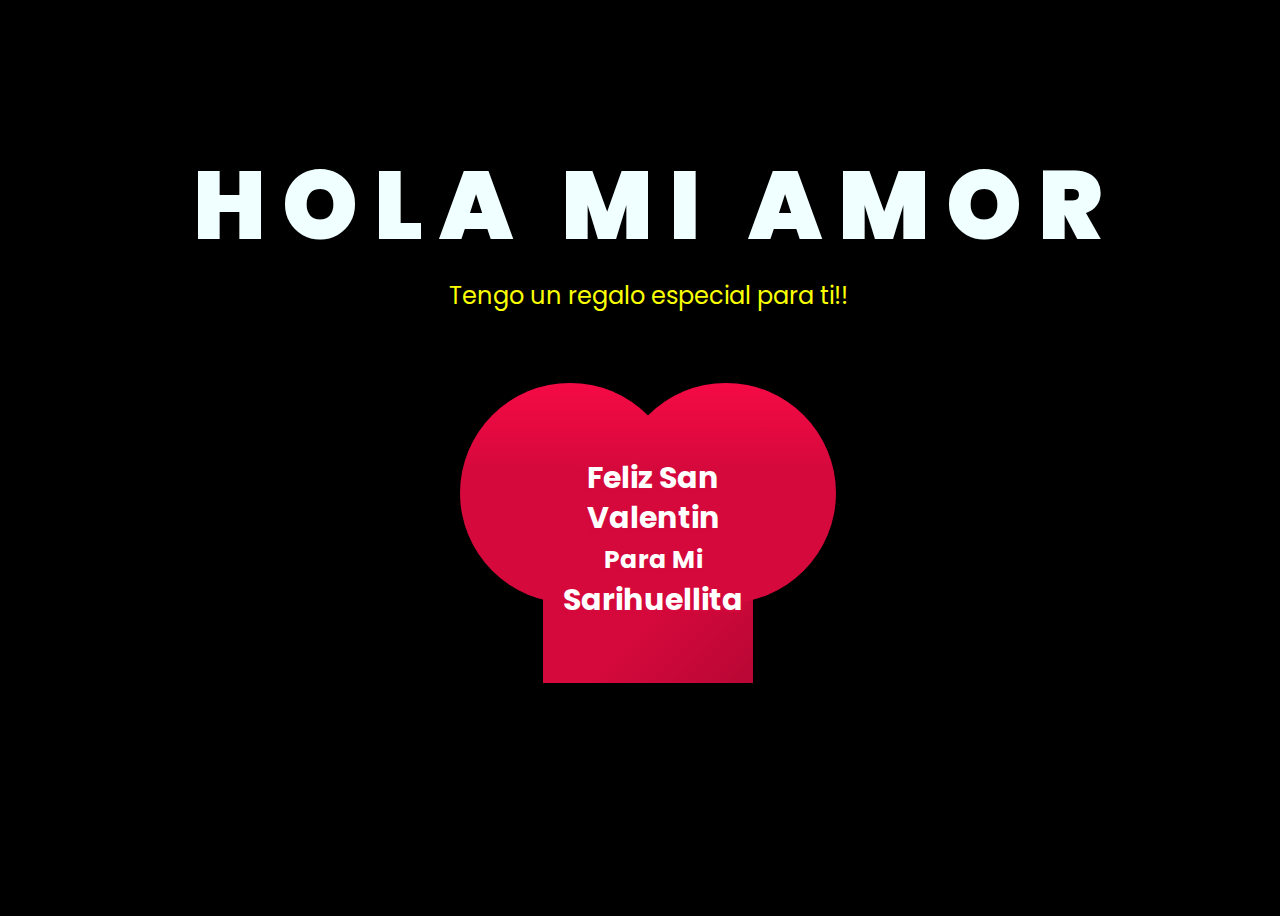
<file: index.html>
<!DOCTYPE html>
<html lang="en">
<head>
    <meta charset="UTF-8">
    <meta http-equiv="X-UA-Compatible" content="IE=edge">
    <meta name="viewport" content="width=device-width, initial-scale=1.0">
    <link rel="stylesheet" href="css/style.css">
    <link rel="icon" href="img/flowers.png" type="image/x-icon">
    <title>FLORES</title>
</head>
<body>
    <div class="greetings">

        <span>H</span>
        <span>O</span>
        <span>L</span>
        <span>A</span>
        <span>&nbsp; </span>
        <span>M</span>
        <span>I</span>
        <span>&nbsp;</span>
        <span>A</span>
        <span>M</span>
        <span>O</span>
        <span>R</span>
    </div>
    <div class="greetings">
        <span></span>
        <span></span>
        <span></span>
        <span></span>
        <span></span>
        <span></span>
    </div>
    <div class="description">
        <span>Tengo un regalo especial para ti!!</span>
    </div>

    
            <a href="FLORES.html"><div id="cor"><div class="corazon izquierda cara arriba"></div><div class="corazon centro"></div><div class="texto">Feliz San Valentin<br /><span>Para Mi</span><br />Sarihuellita</div><div class="corazon derecha cara"></div></div></a>
      

</body>
</html>
</file>
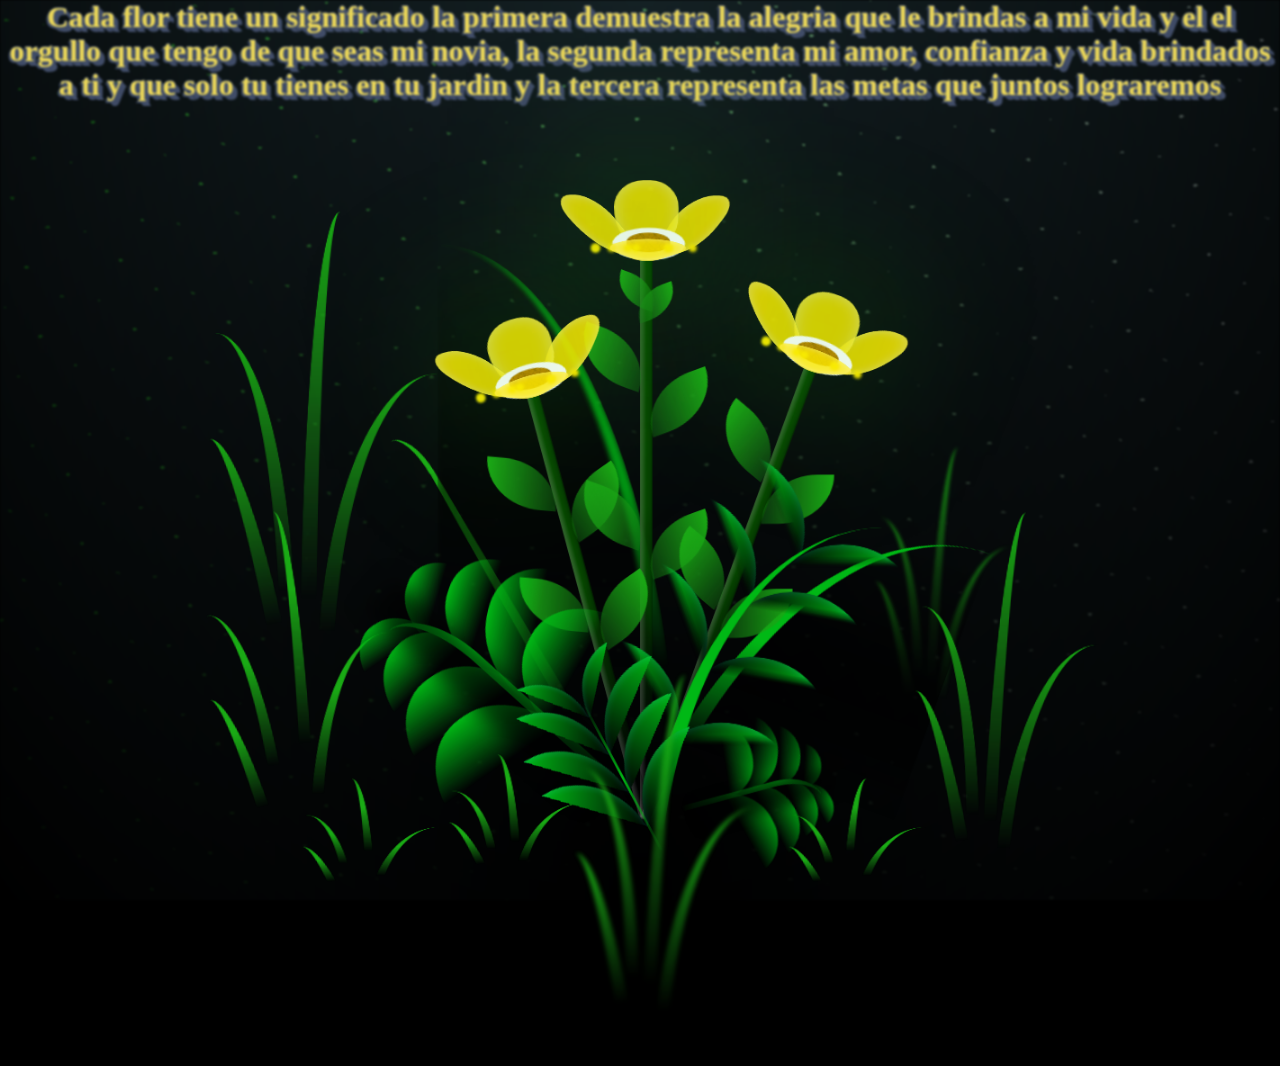
<file: FLORES.html>
<!DOCTYPE html>
<html lang="en">
<head>
    <meta charset="UTF-8">
    <meta http-equiv="X-UA-Compatible" content="IE=edge">
    <meta name="viewport" content="width=device-width, initial-scale=1.0">
    <link rel="stylesheet" href="css/main.css">
    <link rel="icon" href="img/flowers.png" type="image/x-icon">
    <title>FLORES</title>
</head>

<body class="container" id="container">
  
    <div class="night">
      <h1 class="titulo" id="title"> Cada flor tiene un significado la primera demuestra la alegria que le brindas a mi vida y el el orgullo que tengo de que seas mi novia, la segunda representa mi amor, confianza y vida brindados a ti y que solo tu tienes en tu jardin
        y la tercera representa las metas que juntos lograremos</h1>
    </div>
    <div class="flowers" id="flowers" onclick="document.getElementById('audio').play()">
      <div class="flower flower--1">
        <div class="flower__leafs flower__leafs--1">
          <div class="flower__leaf flower__leaf--1"></div>
          <div class="flower__leaf flower__leaf--2"></div>
          <div class="flower__leaf flower__leaf--3"></div>
          <div class="flower__leaf flower__leaf--4"></div>
          <div class="flower__white-circle"></div>
  
          <div class="flower__light flower__light--1"></div>
          <div class="flower__light flower__light--2"></div>
          <div class="flower__light flower__light--3"></div>
          <div class="flower__light flower__light--4"></div>
          <div class="flower__light flower__light--5"></div>
          <div class="flower__light flower__light--6"></div>
          <div class="flower__light flower__light--7"></div>
          <div class="flower__light flower__light--8"></div>
  
        </div>
        <div class="flower__line">
          <div class="flower__line__leaf flower__line__leaf--1"></div>
          <div class="flower__line__leaf flower__line__leaf--2"></div>
          <div class="flower__line__leaf flower__line__leaf--3"></div>
          <div class="flower__line__leaf flower__line__leaf--4"></div>
          <div class="flower__line__leaf flower__line__leaf--5"></div>
          <div class="flower__line__leaf flower__line__leaf--6"></div>
        </div>
      </div>
  
      <div class="flower flower--2">
        <div class="flower__leafs flower__leafs--2">
          <div class="flower__leaf flower__leaf--1"></div>
          <div class="flower__leaf flower__leaf--2"></div>
          <div class="flower__leaf flower__leaf--3"></div>
          <div class="flower__leaf flower__leaf--4"></div>
          <div class="flower__white-circle"></div>
  
          <div class="flower__light flower__light--1"></div>
          <div class="flower__light flower__light--2"></div>
          <div class="flower__light flower__light--3"></div>
          <div class="flower__light flower__light--4"></div>
          <div class="flower__light flower__light--5"></div>
          <div class="flower__light flower__light--6"></div>
          <div class="flower__light flower__light--7"></div>
          <div class="flower__light flower__light--8"></div>
  
        </div>
        <div class="flower__line">
          <div class="flower__line__leaf flower__line__leaf--1"></div>
          <div class="flower__line__leaf flower__line__leaf--2"></div>
          <div class="flower__line__leaf flower__line__leaf--3"></div>
          <div class="flower__line__leaf flower__line__leaf--4"></div>
        </div>
      </div>
  
      <div class="flower flower--3">
        <div class="flower__leafs flower__leafs--3">
          <div class="flower__leaf flower__leaf--1"></div>
          <div class="flower__leaf flower__leaf--2"></div>
          <div class="flower__leaf flower__leaf--3"></div>
          <div class="flower__leaf flower__leaf--4"></div>
          <div class="flower__white-circle"></div>
  
          <div class="flower__light flower__light--1"></div>
          <div class="flower__light flower__light--2"></div>
          <div class="flower__light flower__light--3"></div>
          <div class="flower__light flower__light--4"></div>
          <div class="flower__light flower__light--5"></div>
          <div class="flower__light flower__light--6"></div>
          <div class="flower__light flower__light--7"></div>
          <div class="flower__light flower__light--8"></div>
  
        </div>
        <div class="flower__line">
          <div class="flower__line__leaf flower__line__leaf--1"></div>
          <div class="flower__line__leaf flower__line__leaf--2"></div>
          <div class="flower__line__leaf flower__line__leaf--3"></div>
          <div class="flower__line__leaf flower__line__leaf--4"></div>
        </div>
      </div>
  
      <div class="grow-ans" style="--d:1.2s">
        <div class="flower__g-long">
          <div class="flower__g-long__top"></div>
          <div class="flower__g-long__bottom"></div>
        </div>
      </div>
  
      <div class="growing-grass">
        <div class="flower__grass flower__grass--1">
          <div class="flower__grass--top"></div>
          <div class="flower__grass--bottom"></div>
          <div class="flower__grass__leaf flower__grass__leaf--1"></div>
          <div class="flower__grass__leaf flower__grass__leaf--2"></div>
          <div class="flower__grass__leaf flower__grass__leaf--3"></div>
          <div class="flower__grass__leaf flower__grass__leaf--4"></div>
          <div class="flower__grass__leaf flower__grass__leaf--5"></div>
          <div class="flower__grass__leaf flower__grass__leaf--6"></div>
          <div class="flower__grass__leaf flower__grass__leaf--7"></div>
          <div class="flower__grass__leaf flower__grass__leaf--8"></div>
          <div class="flower__grass__overlay"></div>
        </div>
      </div>
  
      <div class="growing-grass">
        <div class="flower__grass flower__grass--2">
          <div class="flower__grass--top"></div>
          <div class="flower__grass--bottom"></div>
          <div class="flower__grass__leaf flower__grass__leaf--1"></div>
          <div class="flower__grass__leaf flower__grass__leaf--2"></div>
          <div class="flower__grass__leaf flower__grass__leaf--3"></div>
          <div class="flower__grass__leaf flower__grass__leaf--4"></div>
          <div class="flower__grass__leaf flower__grass__leaf--5"></div>
          <div class="flower__grass__leaf flower__grass__leaf--6"></div>
          <div class="flower__grass__leaf flower__grass__leaf--7"></div>
          <div class="flower__grass__leaf flower__grass__leaf--8"></div>
          <div class="flower__grass__overlay"></div>
        </div>
      </div>
  
      <div class="grow-ans" style="--d:2.4s">
        <div class="flower__g-right flower__g-right--1">
          <div class="leaf"></div>
        </div>
      </div>
  
      <div class="grow-ans" style="--d:2.8s">
        <div class="flower__g-right flower__g-right--2">
          <div class="leaf"></div>
        </div>
      </div>
  
      <div class="grow-ans" style="--d:2.8s">
        <div class="flower__g-front">
          <div class="flower__g-front__leaf-wrapper flower__g-front__leaf-wrapper--1">
            <div class="flower__g-front__leaf"></div>
          </div>
          <div class="flower__g-front__leaf-wrapper flower__g-front__leaf-wrapper--2">
            <div class="flower__g-front__leaf"></div>
          </div>
          <div class="flower__g-front__leaf-wrapper flower__g-front__leaf-wrapper--3">
            <div class="flower__g-front__leaf"></div>
          </div>
          <div class="flower__g-front__leaf-wrapper flower__g-front__leaf-wrapper--4">
            <div class="flower__g-front__leaf"></div>
          </div>
          <div class="flower__g-front__leaf-wrapper flower__g-front__leaf-wrapper--5">
            <div class="flower__g-front__leaf"></div>
          </div>
          <div class="flower__g-front__leaf-wrapper flower__g-front__leaf-wrapper--6">
            <div class="flower__g-front__leaf"></div>
          </div>
          <div class="flower__g-front__leaf-wrapper flower__g-front__leaf-wrapper--7">
            <div class="flower__g-front__leaf"></div>
          </div>
          <div class="flower__g-front__leaf-wrapper flower__g-front__leaf-wrapper--8">
            <div class="flower__g-front__leaf"></div>
          </div>
          <div class="flower__g-front__line"></div>
        </div>
      </div>
  
      <div class="grow-ans" style="--d:3.2s">
        <div class="flower__g-fr">
          <div class="leaf"></div>
          <div class="flower__g-fr__leaf flower__g-fr__leaf--1"></div>
          <div class="flower__g-fr__leaf flower__g-fr__leaf--2"></div>
          <div class="flower__g-fr__leaf flower__g-fr__leaf--3"></div>
          <div class="flower__g-fr__leaf flower__g-fr__leaf--4"></div>
          <div class="flower__g-fr__leaf flower__g-fr__leaf--5"></div>
          <div class="flower__g-fr__leaf flower__g-fr__leaf--6"></div>
          <div class="flower__g-fr__leaf flower__g-fr__leaf--7"></div>
          <div class="flower__g-fr__leaf flower__g-fr__leaf--8"></div>
        </div>
      </div>
  
      <div class="long-g long-g--0">
        <div class="grow-ans" style="--d:3s">
          <div class="leaf leaf--0"></div>
        </div>
        <div class="grow-ans" style="--d:2.2s">
          <div class="leaf leaf--1"></div>
        </div>
        <div class="grow-ans" style="--d:3.4s">
          <div class="leaf leaf--2"></div>
        </div>
        <div class="grow-ans" style="--d:3.6s">
          <div class="leaf leaf--3"></div>
        </div>
      </div>
  
      <div class="long-g long-g--1">
        <div class="grow-ans" style="--d:3.6s">
          <div class="leaf leaf--0"></div>
        </div>
        <div class="grow-ans" style="--d:3.8s">
          <div class="leaf leaf--1"></div>
        </div>
        <div class="grow-ans" style="--d:4s">
          <div class="leaf leaf--2"></div>
        </div>
        <div class="grow-ans" style="--d:4.2s">
          <div class="leaf leaf--3"></div>
        </div>
      </div>
  
      <div class="long-g long-g--2">
        <div class="grow-ans" style="--d:4s">
          <div class="leaf leaf--0"></div>
        </div>
        <div class="grow-ans" style="--d:4.2s">
          <div class="leaf leaf--1"></div>
        </div>
        <div class="grow-ans" style="--d:4.4s">
          <div class="leaf leaf--2"></div>
        </div>
        <div class="grow-ans" style="--d:4.6s">
          <div class="leaf leaf--3"></div>
        </div>
      </div>
  
      <div class="long-g long-g--3">
        <div class="grow-ans" style="--d:4s">
          <div class="leaf leaf--0"></div>
        </div>
        <div class="grow-ans" style="--d:4.2s">
          <div class="leaf leaf--1"></div>
        </div>
        <div class="grow-ans" style="--d:3s">
          <div class="leaf leaf--2"></div>
        </div>
        <div class="grow-ans" style="--d:3.6s">
          <div class="leaf leaf--3"></div>
        </div>
      </div>
  
      <div class="long-g long-g--4">
        <div class="grow-ans" style="--d:4s">
          <div class="leaf leaf--0"></div>
        </div>
        <div class="grow-ans" style="--d:4.2s">
          <div class="leaf leaf--1"></div>
        </div>
        <div class="grow-ans" style="--d:3s">
          <div class="leaf leaf--2"></div>
        </div>
        <div class="grow-ans" style="--d:3.6s">
          <div class="leaf leaf--3"></div>
        </div>
      </div>
  
      <div class="long-g long-g--5">
        <div class="grow-ans" style="--d:4s">
          <div class="leaf leaf--0"></div>
        </div>
        <div class="grow-ans" style="--d:4.2s">
          <div class="leaf leaf--1"></div>
        </div>
        <div class="grow-ans" style="--d:3s">
          <div class="leaf leaf--2"></div>
        </div>
        <div class="grow-ans" style="--d:3.6s">
          <div class="leaf leaf--3"></div>
        </div>
      </div>
  
      <div class="long-g long-g--6">
        <div class="grow-ans" style="--d:4.2s">
          <div class="leaf leaf--0"></div>
        </div>
        <div class="grow-ans" style="--d:4.4s">
          <div class="leaf leaf--1"></div>
        </div>
        <div class="grow-ans" style="--d:4.6s">
          <div class="leaf leaf--2"></div>
        </div>
        <div class="grow-ans" style="--d:4.8s">
          <div class="leaf leaf--3"></div>
        </div>
      </div>
  
      <div class="long-g long-g--7">
        <div class="grow-ans" style="--d:3s">
          <div class="leaf leaf--0"></div>
        </div>
        <div class="grow-ans" style="--d:3.2s">
          <div class="leaf leaf--1"></div>
        </div>
        <div class="grow-ans" style="--d:3.5s">
          <div class="leaf leaf--2"></div>
        </div>
        <div class="grow-ans" style="--d:3.6s">
          <div class="leaf leaf--3"></div>
        </div>
      </div>
    </div>
    <audio id="audio">
      <source src="./sound/Solamente.mp3" type="audio/mp3"/>
    </audio>
    <script src="main.js"></script>
  </body>

</html>
</file>
<file: css/style.css>
@import url("https://fonts.googleapis.com/css2?family=Poppins:ital,wght@0,500;1,900&display=swap");
* {
  font-family: "Poppins", cursive;
}
body {
  color: azure;
  width: 100%;
  height: 100vh;
  display: flex;
  flex-direction: column;
  align-items: center;
  justify-content: center;
  background-color: black;
}
.greetings {
  font-size: 6rem;
  font-weight: 900;
}
.greetings > span {
  animation: glow 2.5s ease-in-out infinite;
}
@keyframes glow {
  0%,
  100% {
    color: #fff;
    text-shadow: 0 0 12px #fbff00, 0 0 50px #fbff00, 0 0 100px #fbff00;
  }
  10%,
  90% {
    color: #696565;
    text-shadow: none;
  }
}
.greetings > span:nth-child(2) {
  animation-delay: 0.2s;
}
.greetings > span:nth-child(3) {
  animation-delay: 0.4s;
}
.greetings > span:nth-child(4) {
  animation-delay: 0.6s;
}
.greetings > span:nth-child(5) {
  animation-delay: 0.8s;
}

.description {
  font-size: 1.5rem;
  margin-bottom: 20px;
}

.button a {
  text-decoration: none;
  font-size: 1rem;
  color: #111;
}

@media screen and (max-width: 574px) {
  .greetings {
    display: block;
    font-size: 3rem;
    font-weight: 500;
    text-align: center;
  }
  .description {
    font-size: 1rem;
  }

  .button a {
    font-size: 0.5rem;
  }
}

.description {
  color: #fbff00;
}

/* Estilo para el botón */
.button button {
  background-color: yellow; /* Fondo amarillo */
  border: none; /* Sin bordes */
  padding: 10px 20px; /* Ajusta el relleno según tu preferencia */
  font-size: 18px; /* Tamaño de fuente */
  cursor: pointer;
  position: relative; /* Necesario para el resplandor */
  border-radius: 20px; /* Esquinas redondeadas */
  transition: background-color 0.3s ease-in-out; /* Transición suave para el color de fondo */
}

/* Estilo para el enlace dentro del botón */
.button button a {
  text-decoration: none; /* Elimina el subrayado del enlace */
  color: inherit; /* Hereda el color del texto del botón */
}

/* Efecto de resplandor al pasar el cursor sobre el botón */
.button button:hover {
  background-color: orange; /* Cambia el color de fondo al pasar el mouse a naranja */
  box-shadow: 0 0 10px yellow, 0 0 20px yellow, 0 0 30px yellow; /* Efecto de resplandor amarillo */
}

.texto {
  position: absolute;
  margin: 125px 165px;
  z-index: 9;
  font-size: 30px;
  text-align: center;
  color: #fff;
  line-height: 40px;
  font-weight: bold;
  text-shadow: -2px 0 #d5093c, 0 2px #d5093c, 2px 0 #d5093c, 0 -1px #d5093c,
    -2px 2px 3px #d5093c;
  -webkit-animation: justBeat 0.7s ease 0s infinite normal;
  -moz-animation: justBeat 0.7s ease 0s infinite normal;
  animation: justBeat 0.7s ease 0s infinite normal;
}

@-webkit-keyframes beat {
  0% {
    -webkit-transform: scale(1) rotate(225deg);
    -webkit-box-shadow: 0 0 40px rgba(213, 9, 60, 1);
  }
  50% {
    -webkit-transform: scale(1.1) rotate(225deg);
    -webkit-box-shadow: 0 0 70px rgba(213, 9, 60, 0.6);
  }
  100% {
    -webkit-transform: scale(1) rotate(225deg);
    -webkit-box-shadow: 0 0 40px rgba(213, 9, 60, 1);
  }
}
@-moz-keyframes beat {
  0% {
    -moz-transform: scale(1) rotate(225deg);
    -moz-box-shadow: 0 0 40px rgba(213, 9, 60, 1);
  }
  50% {
    -moz-transform: scale(1.1) rotate(225deg);
    -moz-box-shadow: 0 0 70px rgba(213, 9, 60, 0.6);
  }
  100% {
    -moz-transform: scale(1) rotate(225deg);
    -moz-box-shadow: 0 0 40px rgba(213, 9, 60, 1);
  }
}
@keyframes beat {
  0% {
    transform: scale(1) rotate(225deg);
    box-shadow: 0 0 40px #d5093c;
  }
  50% {
    transform: scale(1.1) rotate(225deg);
    box-shadow: 0 0 70px #d5093c;
  }
  100% {
    transform: scale(1) rotate(225deg);
    box-shadow: 0 0 40px #d5093c;
  }
}

@-webkit-keyframes justBeat {
  0% {
    -webkit-transform: scale(1);
    -webkit-box-shadow: 0 0 40px rgba(213, 9, 60, 1);
  }
  50% {
    -webkit-transform: scale(1.1);
    -webkit-box-shadow: 0 0 70px rgba(213, 9, 60, 0.6);
  }
  100% {
    -webkit-transform: scale(1);
    -webkit-box-shadow: 0 0 40px rgba(213, 9, 60, 1);
  }
}
@-moz-keyframes justBeat {
  0% {
    -moz-transform: scale(1);
    -moz-box-shadow: 0 0 40px rgba(213, 9, 60, 1);
  }
  50% {
    -moz-transform: scale(1.1);
    -moz-box-shadow: 0 0 70px rgba(213, 9, 60, 0.6);
  }
  100% {
    -moz-transform: scale(1);
    -moz-box-shadow: 0 0 40px rgba(213, 9, 60, 1);
  }
}
@keyframes justBeat {
  0% {
    transform: scale(1);
    box-shadow: 0 0 40px #d5093c;
  }
  50% {
    transform: scale(1.1);
    box-shadow: 0 0 70px #d5093c;
  }
  100% {
    transform: scale(1);
    box-shadow: 0 0 40px #d5093c;
  }
}
#cor {
  position: relative;
  width: 500px;
  height: 450px;
  margin: 0 auto;
}
.corazon {
  position: absolute;
  z-index: 2;
  background: -moz-linear-gradient(-180deg, #f50a45 0%, #d5093c 40%);
  background: -webkit-gradient(
    linear,
    right 50%,
    left 50%,
    color-stop(0%, #f50a45),
    color-stop(40%, #d5093c)
  );
  background: -webkit-linear-gradient(-180deg, #f50a45 0%, #d5093c 40%);
  background: linear-gradient(-180deg, #f50a45 0%, #d5093c 40%);
  -webkit-animation: beat 0.7s ease 0s infinite normal;
  -moz-animation: beat 0.7s ease 0s infinite normal;
  animation: beat 0.7s ease 0s infinite normal;
}
.corazon.centro {
  background: -moz-linear-gradient(-45deg, #b80734 0%, #d5093c 40%);
  background: -webkit-gradient(
    linear,
    left top,
    right bottom,
    color-stop(0%, #b80734),
    color-stop(40%, #d5093c)
  );
  background: -webkit-linear-gradient(-45deg, #b80734 0%, #d5093c 40%);
  background: linear-gradient(-45deg, #b80734 0%, #d5093c 40%);
}
.corazon.arriba {
  z-index: 3;
}
.cara {
  top: 50px;
  width: 220px;
  height: 220px;
  -moz-border-radius: 220px;
  -webkit-border-radius: 220px;
  border-radius: 220px;
}
.centro {
  width: 210px;
  height: 210px;
  bottom: 100px;
  left: 145px;
  font-size: 0;
  text-indent: -9999px;
}
.izquierda {
  left: 62px;
}
.derecha {
  right: 62px;
}
.texto span {
  font-size: 25px;
}
</file>
<file: css/main.css>
*,
*::after,
*::before {
  padding: 0;
  margin: 0;
  box-sizing: border-box;
}

:root {
  --dark-color: #000;
}

body {
  display: flex;
  align-items: flex-end;
  justify-content: center;
  min-height: 100vh;
  background-color: var(--dark-color);
  overflow: hidden;
  perspective: 1000px;
}


.night {
  position: fixed;
  left: 50%;
  top: 0;
  transform: translateX(-50%);
  width: 100%;
  height: 100%;
  filter: blur(0.1vmin);
  background-image: radial-gradient(ellipse at top, transparent 0%, var(--dark-color)), 
  radial-gradient(ellipse at bottom, var(--dark-color), rgba(145, 233, 255, 0.2)), 
  repeating-linear-gradient(220deg, rgb(0, 0, 0) 0px, rgb(0, 0, 0) 19px, transparent 19px, 
  transparent 22px), repeating-linear-gradient(189deg, rgb(0, 0, 0) 0px, rgb(0, 0, 0) 19px, 
  transparent 19px, transparent 22px), repeating-linear-gradient(148deg, rgb(0, 0, 0) 0px, 
  rgb(0, 0, 0) 19px, transparent 19px, transparent 22px), linear-gradient(90deg, rgb(21, 255, 0), 
  rgb(240, 240, 240));
}


.titulo {
  text-align: center;
  font-family: Comic Sans MS; 
  font-weight:bold; 
  font-size: 30px; 
  color: #EBD758; 
  text-shadow: -1px 0 #414D68, 0 1px #414D68, 1px 0 #414D68, 0 -1px #414D68, -2px 2px 0 #414D68, 2px 2px 0 #414D68, 1px 1px #414D68, 2px 2px #414D68, 3px 3px #414D68, 4px 4px #414D68, 5px 5px #414D68; 6px 6px #414D68, 7px 7px #414D68, 8px 8px #414D68, 9px 9px #414D68;
}


.flowers {
  position: relative;
  transform: scale(0.9);
}

.flower {
  position: absolute;
  bottom: 10vmin;
  transform-origin: bottom center;
  z-index: 10;
  --fl-speed: 0.8s;
}
.flower--1 {
  -webkit-animation: moving-flower-1 4s linear infinite;
          animation: moving-flower-1 4s linear infinite;
}
.flower--1 .flower__line {
  height: 70vmin;
  -webkit-animation-delay: 0.3s;
          animation-delay: 0.3s;
}
.flower--1 .flower__line__leaf--1 {
  -webkit-animation: blooming-leaf-right var(--fl-speed) 1.6s backwards;
          animation: blooming-leaf-right var(--fl-speed) 1.6s backwards;
}
.flower--1 .flower__line__leaf--2 {
  -webkit-animation: blooming-leaf-right var(--fl-speed) 1.4s backwards;
          animation: blooming-leaf-right var(--fl-speed) 1.4s backwards;
}
.flower--1 .flower__line__leaf--3 {
  -webkit-animation: blooming-leaf-left var(--fl-speed) 1.2s backwards;
          animation: blooming-leaf-left var(--fl-speed) 1.2s backwards;
}
.flower--1 .flower__line__leaf--4 {
  -webkit-animation: blooming-leaf-left var(--fl-speed) 1s backwards;
          animation: blooming-leaf-left var(--fl-speed) 1s backwards;
}
.flower--1 .flower__line__leaf--5 {
  -webkit-animation: blooming-leaf-right var(--fl-speed) 1.8s backwards;
          animation: blooming-leaf-right var(--fl-speed) 1.8s backwards;
}
.flower--1 .flower__line__leaf--6 {
  -webkit-animation: blooming-leaf-left var(--fl-speed) 2s backwards;
          animation: blooming-leaf-left var(--fl-speed) 2s backwards;
}
.flower--2 {
  left: 50%;
  transform: rotate(20deg);
  -webkit-animation: moving-flower-2 4s linear infinite;
          animation: moving-flower-2 4s linear infinite;
}
.flower--2 .flower__line {
  height: 60vmin;
  -webkit-animation-delay: 0.6s;
          animation-delay: 0.6s;
}
.flower--2 .flower__line__leaf--1 {
  -webkit-animation: blooming-leaf-right var(--fl-speed) 1.9s backwards;
          animation: blooming-leaf-right var(--fl-speed) 1.9s backwards;
}
.flower--2 .flower__line__leaf--2 {
  -webkit-animation: blooming-leaf-right var(--fl-speed) 1.7s backwards;
          animation: blooming-leaf-right var(--fl-speed) 1.7s backwards;
}
.flower--2 .flower__line__leaf--3 {
  -webkit-animation: blooming-leaf-left var(--fl-speed) 1.5s backwards;
          animation: blooming-leaf-left var(--fl-speed) 1.5s backwards;
}
.flower--2 .flower__line__leaf--4 {
  -webkit-animation: blooming-leaf-left var(--fl-speed) 1.3s backwards;
          animation: blooming-leaf-left var(--fl-speed) 1.3s backwards;
}
.flower--3 {
  left: 50%;
  transform: rotate(-15deg);
  -webkit-animation: moving-flower-3 4s linear infinite;
          animation: moving-flower-3 4s linear infinite;
}
.flower--3 .flower__line {
  -webkit-animation-delay: 0.9s;
          animation-delay: 0.9s;
}
.flower--3 .flower__line__leaf--1 {
  -webkit-animation: blooming-leaf-right var(--fl-speed) 2.5s backwards;
          animation: blooming-leaf-right var(--fl-speed) 2.5s backwards;
}
.flower--3 .flower__line__leaf--2 {
  -webkit-animation: blooming-leaf-right var(--fl-speed) 2.3s backwards;
          animation: blooming-leaf-right var(--fl-speed) 2.3s backwards;
}
.flower--3 .flower__line__leaf--3 {
  -webkit-animation: blooming-leaf-left var(--fl-speed) 2.1s backwards;
          animation: blooming-leaf-left var(--fl-speed) 2.1s backwards;
}
.flower--3 .flower__line__leaf--4 {
  -webkit-animation: blooming-leaf-left var(--fl-speed) 1.9s backwards;
          animation: blooming-leaf-left var(--fl-speed) 1.9s backwards;
}
.flower__leafs {
  position: relative;
  -webkit-animation: blooming-flower 2s backwards;
          animation: blooming-flower 2s backwards;
}
.flower__leafs--1 {
  -webkit-animation-delay: 1.1s;
          animation-delay: 1.1s;
}
.flower__leafs--2 {
  -webkit-animation-delay: 1.4s;
          animation-delay: 1.4s;
}
.flower__leafs--3 {
  -webkit-animation-delay: 1.7s;
          animation-delay: 1.7s;
}
.flower__leafs::after {
  content: "";
  position: absolute;
  left: 0;
  top: 0;
  transform: translate(-50%, -100%);
  width: 8vmin;
  height: 8vmin;
  background-color: #1aaa15;
  filter: blur(10vmin);
}
.flower__leaf {
  position: absolute;
  bottom: 0;
  left: 50%;
  width: 8vmin;
  height: 11vmin;
  border-radius: 51% 49% 47% 53%/44% 45% 55% 69%;
  background-color: #1aaa15;
  background-image: linear-gradient(to top, #fce700, #fce700);
  transform-origin: bottom center;
  opacity: 0.9;
  box-shadow: inset 0 0 2vmin rgba(255, 255, 255, 0.5);
}
.flower__leaf--1 {
  transform: translate(-10%, 1%) rotateY(40deg) rotateX(-50deg);
}
.flower__leaf--2 {
  transform: translate(-50%, -4%) rotateX(40deg);
}
.flower__leaf--3 {
  transform: translate(-90%, 0%) rotateY(45deg) rotateX(50deg);
}
.flower__leaf--4 {
  width: 8vmin;
  height: 8vmin;
  transform-origin: bottom left;
  border-radius: 4vmin 10vmin 4vmin 4vmin;
  transform: translate(0%, 18%) rotateX(70deg) rotate(-43deg);
  background-image: linear-gradient(to top, #fce700, #fce700);
  z-index: 1;
  opacity: 0.8;
}
.flower__white-circle {
  position: absolute;
  left: -3.5vmin;
  top: -3vmin;
  width: 9vmin;
  height: 4vmin;
  border-radius: 50%;
  background-color: #ffffff;
}
.flower__white-circle::after {
  content: "";
  position: absolute;
  left: 50%;
  top: 45%;
  transform: translate(-50%, -50%);
  width: 60%;
  height: 60%;
  border-radius: inherit;
  background-image: repeating-linear-gradient(135deg, rgba(0, 0, 0, 0.03) 0px, 
  rgba(0, 0, 0, 0.03) 1px, transparent 1px, transparent 12px), repeating-linear-gradient(45deg, 
  rgba(0, 0, 0, 0.03) 0px, rgba(0, 0, 0, 0.03) 1px, transparent 1px, transparent 12px), 
  repeating-linear-gradient(67.5deg, rgba(0, 0, 0, 0.03) 0px, rgba(0, 0, 0, 0.03) 1px, 
  transparent 1px, transparent 12px), repeating-linear-gradient(135deg, rgba(0, 0, 0, 0.03) 0px, 
  rgba(0, 0, 0, 0.03) 1px, transparent 1px, transparent 12px), repeating-linear-gradient(45deg, 
  rgba(0, 0, 0, 0.03) 0px, rgba(0, 0, 0, 0.03) 1px, transparent 1px, transparent 12px), 
  repeating-linear-gradient(112.5deg, rgba(0, 0, 0, 0.03) 0px, rgba(0, 0, 0, 0.03) 1px, 
  transparent 1px, transparent 12px), repeating-linear-gradient(112.5deg, rgba(0, 0, 0, 0.03) 0px, 
  rgba(0, 0, 0, 0.03) 1px, transparent 1px, transparent 12px), repeating-linear-gradient(45deg, 
  rgba(0, 0, 0, 0.03) 0px, rgba(0, 0, 0, 0.03) 1px, transparent 1px, transparent 12px), 
  repeating-linear-gradient(22.5deg, rgba(0, 0, 0, 0.03) 0px, rgba(0, 0, 0, 0.03) 1px, 
  transparent 1px, transparent 12px), repeating-linear-gradient(45deg, rgba(0, 0, 0, 0.03) 0px, 
  rgba(0, 0, 0, 0.03) 1px, transparent 1px, transparent 12px), repeating-linear-gradient(22.5deg, 
  rgba(0, 0, 0, 0.03) 0px, rgba(0, 0, 0, 0.03) 1px, transparent 1px, transparent 12px), 
  repeating-linear-gradient(135deg, rgba(0, 0, 0, 0.03) 0px, rgba(0, 0, 0, 0.03) 1px, 
  transparent 1px, transparent 12px), repeating-linear-gradient(157.5deg, rgba(0, 0, 0, 0.03) 0px, 
  rgba(0, 0, 0, 0.03) 1px, transparent 1px, transparent 12px), repeating-linear-gradient(67.5deg, 
  rgba(0, 0, 0, 0.03) 0px, rgba(0, 0, 0, 0.03) 1px, transparent 1px, transparent 12px), 
  repeating-linear-gradient(67.5deg, rgba(0, 0, 0, 0.03) 0px, rgba(0, 0, 0, 0.03) 1px, 
  transparent 1px, transparent 12px), linear-gradient(90deg, rgb(190, 133, 0), rgb(190, 133, 0));
}
.flower__line {
  height: 55vmin;
  width: 1.5vmin;
  background-image: linear-gradient(to left, rgba(0, 0, 0, 0.2), transparent, 
  rgba(255, 255, 255, 0.2)), linear-gradient(to top, transparent 10%, #064600, #064600);
  box-shadow: inset 0 0 2px rgba(0, 0, 0, 0.5);
  -webkit-animation: grow-flower-tree 4s backwards;
          animation: grow-flower-tree 4s backwards;
}
.flower__line__leaf {
  --w: 7vmin;
  --h: calc(var(--w) + 2vmin);
  position: absolute;
  top: 20%;
  left: 90%;
  width: var(--w);
  height: var(--h);
  border-top-right-radius: var(--h);
  border-bottom-left-radius: var(--h);
  background-image: linear-gradient(to top, rgba(20, 122, 20, 0.4), #1aaa15);
}
.flower__line__leaf--1 {
  transform: rotate(70deg) rotateY(30deg);
}
.flower__line__leaf--2 {
  top: 45%;
  transform: rotate(70deg) rotateY(30deg);
}
.flower__line__leaf--3, .flower__line__leaf--4, .flower__line__leaf--6 {
  border-top-right-radius: 0;
  border-bottom-left-radius: 0;
  border-top-left-radius: var(--h);
  border-bottom-right-radius: var(--h);
  left: -460%;
  top: 12%;
  transform: rotate(-70deg) rotateY(30deg);
}
.flower__line__leaf--4 {
  top: 40%;
}
.flower__line__leaf--5 {
  top: 0;
  transform-origin: left;
  transform: rotate(70deg) rotateY(30deg) scale(0.6);
}
.flower__line__leaf--6 {
  top: -2%;
  left: -450%;
  transform-origin: right;
  transform: rotate(-70deg) rotateY(30deg) scale(0.6);
}
.flower__light {
  position: absolute;
  bottom: 0vmin;
  width: 1vmin;
  height: 1vmin;
  background-color: rgb(255, 251, 0);
  border-radius: 50%;
  filter: blur(0.2vmin);
  -webkit-animation: light-ans 4s linear infinite backwards;
          animation: light-ans 4s linear infinite backwards;
}
.flower__light:nth-child(odd) {
  background-color: #fce700;
}
.flower__light--1 {
  left: -2vmin;
  -webkit-animation-delay: 1s;
          animation-delay: 1s;
}
.flower__light--2 {
  left: 3vmin;
  -webkit-animation-delay: 0.5s;
          animation-delay: 0.5s;
}
.flower__light--3 {
  left: -6vmin;
  -webkit-animation-delay: 0.3s;
          animation-delay: 0.3s;
}
.flower__light--4 {
  left: 6vmin;
  -webkit-animation-delay: 0.9s;
          animation-delay: 0.9s;
}
.flower__light--5 {
  left: -1vmin;
  -webkit-animation-delay: 1.5s;
          animation-delay: 1.5s;
}
.flower__light--6 {
  left: -4vmin;
  -webkit-animation-delay: 3s;
          animation-delay: 3s;
}
.flower__light--7 {
  left: 3vmin;
  -webkit-animation-delay: 2s;
          animation-delay: 2s;
}
.flower__light--8 {
  left: -6vmin;
  -webkit-animation-delay: 3.5s;
          animation-delay: 3.5s;
}
.flower__grass {
  --c: #00b815;
  --line-w: 1.5vmin;
  position: absolute;
  bottom: 12vmin;
  left: -7vmin;
  display: flex;
  flex-direction: column;
  align-items: flex-end;
  z-index: 20;
  transform-origin: bottom center;
  transform: rotate(-48deg) rotateY(40deg);
}
.flower__grass--1 {
  -webkit-animation: moving-grass 2s linear infinite;
          animation: moving-grass 2s linear infinite;
}
.flower__grass--2 {
  left: 2vmin;
  bottom: 10vmin;
  transform: scale(0.5) rotate(75deg) rotateX(10deg) rotateY(-200deg);
  opacity: 0.8;
  z-index: 0;
  -webkit-animation: moving-grass--2 1.5s linear infinite;
          animation: moving-grass--2 1.5s linear infinite;
}
.flower__grass--top {
  width: 7vmin;
  height: 10vmin;
  border-top-right-radius: 100%;
  border-right: var(--line-w) solid var(--c);
  transform-origin: bottom center;
  transform: rotate(-2deg);
}
.flower__grass--bottom {
  margin-top: -2px;
  width: var(--line-w);
  height: 25vmin;
  background-image: linear-gradient(to top, transparent, var(--c));
}
.flower__grass__leaf {
  --size: 10vmin;
  position: absolute;
  width: calc(var(--size) * 2.1);
  height: var(--size);
  border-top-left-radius: var(--size);
  border-top-right-radius: var(--size);
  background-image: linear-gradient(to top, transparent, transparent 30%, var(--c));
  z-index: 100;
}
.flower__grass__leaf--1 {
  top: -6%;
  left: 30%;
  --size: 6vmin;
  transform: rotate(-20deg);
  -webkit-animation: growing-grass-ans--1 2s 2.6s backwards;
          animation: growing-grass-ans--1 2s 2.6s backwards;
}
@-webkit-keyframes growing-grass-ans--1 {
  0% {
    transform-origin: bottom left;
    transform: rotate(-20deg) scale(0);
  }
}
@keyframes growing-grass-ans--1 {
  0% {
    transform-origin: bottom left;
    transform: rotate(-20deg) scale(0);
  }
}
.flower__grass__leaf--2 {
  top: -5%;
  left: -110%;
  --size: 6vmin;
  transform: rotate(10deg);
  -webkit-animation: growing-grass-ans--2 2s 2.4s linear backwards;
          animation: growing-grass-ans--2 2s 2.4s linear backwards;
}
@-webkit-keyframes growing-grass-ans--2 {
  0% {
    transform-origin: bottom right;
    transform: rotate(10deg) scale(0);
  }
}
@keyframes growing-grass-ans--2 {
  0% {
    transform-origin: bottom right;
    transform: rotate(10deg) scale(0);
  }
}
.flower__grass__leaf--3 {
  top: 5%;
  left: 60%;
  --size: 8vmin;
  transform: rotate(-18deg) rotateX(-20deg);
  -webkit-animation: growing-grass-ans--3 2s 2.2s linear backwards;
          animation: growing-grass-ans--3 2s 2.2s linear backwards;
}
@-webkit-keyframes growing-grass-ans--3 {
  0% {
    transform-origin: bottom left;
    transform: rotate(-18deg) rotateX(-20deg) scale(0);
  }
}
@keyframes growing-grass-ans--3 {
  0% {
    transform-origin: bottom left;
    transform: rotate(-18deg) rotateX(-20deg) scale(0);
  }
}
.flower__grass__leaf--4 {
  top: 6%;
  left: -135%;
  --size: 8vmin;
  transform: rotate(2deg);
  -webkit-animation: growing-grass-ans--4 2s 2s linear backwards;
          animation: growing-grass-ans--4 2s 2s linear backwards;
}
@-webkit-keyframes growing-grass-ans--4 {
  0% {
    transform-origin: bottom right;
    transform: rotate(2deg) scale(0);
  }
}
@keyframes growing-grass-ans--4 {
  0% {
    transform-origin: bottom right;
    transform: rotate(2deg) scale(0);
  }
}
.flower__grass__leaf--5 {
  top: 20%;
  left: 60%;
  --size: 10vmin;
  transform: rotate(-24deg) rotateX(-20deg);
  -webkit-animation: growing-grass-ans--5 2s 1.8s linear backwards;
          animation: growing-grass-ans--5 2s 1.8s linear backwards;
}
@-webkit-keyframes growing-grass-ans--5 {
  0% {
    transform-origin: bottom left;
    transform: rotate(-24deg) rotateX(-20deg) scale(0);
  }
}
@keyframes growing-grass-ans--5 {
  0% {
    transform-origin: bottom left;
    transform: rotate(-24deg) rotateX(-20deg) scale(0);
  }
}
.flower__grass__leaf--6 {
  top: 22%;
  left: -180%;
  --size: 10vmin;
  transform: rotate(10deg);
  -webkit-animation: growing-grass-ans--6 2s 1.6s linear backwards;
          animation: growing-grass-ans--6 2s 1.6s linear backwards;
}
@-webkit-keyframes growing-grass-ans--6 {
  0% {
    transform-origin: bottom right;
    transform: rotate(10deg) scale(0);
  }
}
@keyframes growing-grass-ans--6 {
  0% {
    transform-origin: bottom right;
    transform: rotate(10deg) scale(0);
  }
}
.flower__grass__leaf--7 {
  top: 39%;
  left: 70%;
  --size: 10vmin;
  transform: rotate(-10deg);
  -webkit-animation: growing-grass-ans--7 2s 1.4s linear backwards;
          animation: growing-grass-ans--7 2s 1.4s linear backwards;
}
@-webkit-keyframes growing-grass-ans--7 {
  0% {
    transform-origin: bottom left;
    transform: rotate(-10deg) scale(0);
  }
}
@keyframes growing-grass-ans--7 {
  0% {
    transform-origin: bottom left;
    transform: rotate(-10deg) scale(0);
  }
}
.flower__grass__leaf--8 {
  top: 40%;
  left: -215%;
  --size: 11vmin;
  transform: rotate(10deg);
  -webkit-animation: growing-grass-ans--8 2s 1.2s linear backwards;
          animation: growing-grass-ans--8 2s 1.2s linear backwards;
}
@-webkit-keyframes growing-grass-ans--8 {
  0% {
    transform-origin: bottom right;
    transform: rotate(10deg) scale(0);
  }
}
@keyframes growing-grass-ans--8 {
  0% {
    transform-origin: bottom right;
    transform: rotate(10deg) scale(0);
  }
}
.flower__grass__overlay {
  position: absolute;
  top: -10%;
  right: 0%;
  width: 100%;
  height: 100%;
  background-color: rgba(0, 0, 0, 0.6);
  filter: blur(1.5vmin);
  z-index: 100;
}
.flower__g-long {
  --w: 2vmin;
  --h: 6vmin;
  --c: #1aaa15;
  position: absolute;
  bottom: 10vmin;
  left: -3vmin;
  transform-origin: bottom center;
  transform: rotate(-30deg) rotateY(-20deg);
  display: flex;
  flex-direction: column;
  align-items: flex-end;
  -webkit-animation: flower-g-long-ans 3s linear infinite;
          animation: flower-g-long-ans 3s linear infinite;
}
@-webkit-keyframes flower-g-long-ans {
  0%, 100% {
    transform: rotate(-30deg) rotateY(-20deg);
  }
  50% {
    transform: rotate(-32deg) rotateY(-20deg);
  }
}
@keyframes flower-g-long-ans {
  0%, 100% {
    transform: rotate(-30deg) rotateY(-20deg);
  }
  50% {
    transform: rotate(-32deg) rotateY(-20deg);
  }
}
.flower__g-long__top {
  top: calc(var(--h) * -1);
  width: calc(var(--w) + 1vmin);
  height: var(--h);
  border-top-right-radius: 100%;
  border-right: 0.7vmin solid var(--c);
  transform: translate(-0.7vmin, 1vmin);
}
.flower__g-long__bottom {
  width: var(--w);
  height: 50vmin;
  transform-origin: bottom center;
  background-image: linear-gradient(to top, transparent 30%, var(--c));
  box-shadow: inset 0 0 2px rgba(0, 0, 0, 0.5);
  -webkit-clip-path: polygon(35% 0, 65% 1%, 100% 100%, 0% 100%);
          clip-path: polygon(35% 0, 65% 1%, 100% 100%, 0% 100%);
}
.flower__g-right {
  position: absolute;
  bottom: 6vmin;
  left: -2vmin;
  transform-origin: bottom left;
  transform: rotate(20deg);
}
.flower__g-right .leaf {
  width: 30vmin;
  height: 50vmin;
  border-top-left-radius: 100%;
  border-left: 2vmin solid #00b815;
  background-image: linear-gradient(to bottom, transparent, var(--dark-color) 60%);
  -webkit-mask-image: linear-gradient(to top, transparent 30%, #00b815 60%);
}
.flower__g-right--1 {
  -webkit-animation: flower-g-right-ans 2.5s linear infinite;
          animation: flower-g-right-ans 2.5s linear infinite;
}
.flower__g-right--2 {
  left: 5vmin;
  transform: rotateY(-180deg);
  -webkit-animation: flower-g-right-ans--2 3s linear infinite;
          animation: flower-g-right-ans--2 3s linear infinite;
}
.flower__g-right--2 .leaf {
  height: 75vmin;
  filter: blur(0.3vmin);
  opacity: 0.8;
}
@-webkit-keyframes flower-g-right-ans {
  0%, 100% {
    transform: rotate(20deg);
  }
  50% {
    transform: rotate(24deg) rotateX(-20deg);
  }
}
@keyframes flower-g-right-ans {
  0%, 100% {
    transform: rotate(20deg);
  }
  50% {
    transform: rotate(24deg) rotateX(-20deg);
  }
}
@-webkit-keyframes flower-g-right-ans--2 {
  0%, 100% {
    transform: rotateY(-180deg) rotate(0deg) rotateX(-20deg);
  }
  50% {
    transform: rotateY(-180deg) rotate(6deg) rotateX(-20deg);
  }
}
@keyframes flower-g-right-ans--2 {
  0%, 100% {
    transform: rotateY(-180deg) rotate(0deg) rotateX(-20deg);
  }
  50% {
    transform: rotateY(-180deg) rotate(6deg) rotateX(-20deg);
  }
}
.flower__g-front {
  position: absolute;
  bottom: 6vmin;
  left: 2.5vmin;
  z-index: 100;
  transform-origin: bottom center;
  transform: rotate(-28deg) rotateY(30deg) scale(1.04);
  -webkit-animation: flower__g-front-ans 2s linear infinite;
          animation: flower__g-front-ans 2s linear infinite;
}
@-webkit-keyframes flower__g-front-ans {
  0%, 100% {
    transform: rotate(-28deg) rotateY(30deg) scale(1.04);
  }
  50% {
    transform: rotate(-35deg) rotateY(40deg) scale(1.04);
  }
}
@keyframes flower__g-front-ans {
  0%, 100% {
    transform: rotate(-28deg) rotateY(30deg) scale(1.04);
  }
  50% {
    transform: rotate(-35deg) rotateY(40deg) scale(1.04);
  }
}
.flower__g-front__line {
  width: 0.3vmin;
  height: 20vmin;
  background-image: linear-gradient(to top, transparent, #00b815, transparent 100%);
  position: relative;
}
.flower__g-front__leaf-wrapper {
  position: absolute;
  top: 0;
  left: 0;
  transform-origin: bottom left;
  transform: rotate(10deg);
}
.flower__g-front__leaf-wrapper:nth-child(even) {
  left: 0vmin;
  transform: rotateY(-180deg) rotate(5deg);
  -webkit-animation: flower__g-front__leaf-left-ans 1s ease-in backwards;
          animation: flower__g-front__leaf-left-ans 1s ease-in backwards;
}
.flower__g-front__leaf-wrapper:nth-child(odd) {
  -webkit-animation: flower__g-front__leaf-ans 1s ease-in backwards;
          animation: flower__g-front__leaf-ans 1s ease-in backwards;
}
.flower__g-front__leaf-wrapper--1 {
  top: -8vmin;
  transform: scale(0.7);
  -webkit-animation: flower__g-front__leaf-ans 1s 5.5s ease-in backwards !important;
          animation: flower__g-front__leaf-ans 1s 5.5s ease-in backwards !important;
}
.flower__g-front__leaf-wrapper--2 {
  top: -8vmin;
  transform: rotateY(-180deg) scale(0.7) !important;
  -webkit-animation: flower__g-front__leaf-left-ans-2 1s 4.6s ease-in backwards !important;
          animation: flower__g-front__leaf-left-ans-2 1s 4.6s ease-in backwards !important;
}
.flower__g-front__leaf-wrapper--3 {
  top: -3vmin;
  -webkit-animation: flower__g-front__leaf-ans 1s 4.6s ease-in backwards;
          animation: flower__g-front__leaf-ans 1s 4.6s ease-in backwards;
}
.flower__g-front__leaf-wrapper--4 {
  top: -3vmin;
  transform: rotateY(-180deg) scale(0.9) !important;
  -webkit-animation: flower__g-front__leaf-left-ans-2 1s 4.6s ease-in backwards !important;
          animation: flower__g-front__leaf-left-ans-2 1s 4.6s ease-in backwards !important;
}
@-webkit-keyframes flower__g-front__leaf-left-ans-2 {
  0% {
    transform: rotateY(-180deg) scale(0);
  }
}
@keyframes flower__g-front__leaf-left-ans-2 {
  0% {
    transform: rotateY(-180deg) scale(0);
  }
}
.flower__g-front__leaf-wrapper--5, .flower__g-front__leaf-wrapper--6 {
  top: 2vmin;
}
.flower__g-front__leaf-wrapper--7, .flower__g-front__leaf-wrapper--8 {
  top: 6.5vmin;
}
.flower__g-front__leaf-wrapper--2 {
  -webkit-animation-delay: 5.2s !important;
          animation-delay: 5.2s !important;
}
.flower__g-front__leaf-wrapper--3 {
  -webkit-animation-delay: 4.9s !important;
          animation-delay: 4.9s !important;
}
.flower__g-front__leaf-wrapper--5 {
  -webkit-animation-delay: 4.3s !important;
          animation-delay: 4.3s !important;
}
.flower__g-front__leaf-wrapper--6 {
  -webkit-animation-delay: 4.1s !important;
          animation-delay: 4.1s !important;
}
.flower__g-front__leaf-wrapper--7 {
  -webkit-animation-delay: 3.8s !important;
          animation-delay: 3.8s !important;
}
.flower__g-front__leaf-wrapper--8 {
  -webkit-animation-delay: 3.5s !important;
          animation-delay: 3.5s !important;
}
@-webkit-keyframes flower__g-front__leaf-ans {
  0% {
    transform: rotate(10deg) scale(0);
  }
}
@keyframes flower__g-front__leaf-ans {
  0% {
    transform: rotate(10deg) scale(0);
  }
}
@-webkit-keyframes flower__g-front__leaf-left-ans {
  0% {
    transform: rotateY(-180deg) rotate(5deg) scale(0);
  }
}
@keyframes flower__g-front__leaf-left-ans {
  0% {
    transform: rotateY(-180deg) rotate(5deg) scale(0);
  }
}
.flower__g-front__leaf {
  width: 10vmin;
  height: 10vmin;
  border-radius: 100% 0% 0% 100%/100% 100% 0% 0%;
  box-shadow: inset 0 2px 1vmin hsla(184deg, 97%, 58%, 0.2);
  background-image: linear-gradient(to bottom left, transparent, var(--dark-color)), 
  linear-gradient(to bottom right, #00b815 50%, transparent 50%, transparent);
  -webkit-mask-image: linear-gradient(to bottom right, #00b815 50%, transparent 50%, transparent);
  mask-image: linear-gradient(to bottom right, #00b815 50%, transparent 50%, transparent);
}
.flower__g-fr {
  position: absolute;
  bottom: -4vmin;
  left: vmin;
  transform-origin: bottom left;
  z-index: 10;
  -webkit-animation: flower__g-fr-ans 2s linear infinite;
          animation: flower__g-fr-ans 2s linear infinite;
}
@-webkit-keyframes flower__g-fr-ans {
  0%, 100% {
    transform: rotate(2deg);
  }
  50% {
    transform: rotate(4deg);
  }
}
@keyframes flower__g-fr-ans {
  0%, 100% {
    transform: rotate(2deg);
  }
  50% {
    transform: rotate(4deg);
  }
}
.flower__g-fr .leaf {
  width: 30vmin;
  height: 50vmin;
  border-top-left-radius: 100%;
  border-left: 2vmin solid #00b815;
  -webkit-mask-image: linear-gradient(to top, transparent 25%, #00b815 50%);
  position: relative;
  z-index: 1;
}
.flower__g-fr__leaf {
  position: absolute;
  top: 0;
  left: 0;
  width: 10vmin;
  height: 10vmin;
  border-radius: 100% 0% 0% 100%/100% 100% 0% 0%;
  box-shadow: inset 0 2px 1vmin hsla(184deg, 97%, 58%, 0.2);
  background-image: linear-gradient(to bottom left, transparent, var(--dark-color) 98%), 
  linear-gradient(to bottom right, #00b815 45%, transparent 50%, transparent);
  -webkit-mask-image: linear-gradient(135deg, #00b815 40%, transparent 50%, transparent);
}
.flower__g-fr__leaf--1 {
  left: 20vmin;
  transform: rotate(45deg);
  -webkit-animation: flower__g-fr-leaft-ans-1 0.5s 5.2s linear backwards;
          animation: flower__g-fr-leaft-ans-1 0.5s 5.2s linear backwards;
}
@-webkit-keyframes flower__g-fr-leaft-ans-1 {
  0% {
    transform-origin: left;
    transform: rotate(45deg) scale(0);
  }
}
@keyframes flower__g-fr-leaft-ans-1 {
  0% {
    transform-origin: left;
    transform: rotate(45deg) scale(0);
  }
}
.flower__g-fr__leaf--2 {
  left: 12vmin;
  top: -7vmin;
  transform: rotate(25deg) rotateY(-180deg);
  -webkit-animation: flower__g-fr-leaft-ans-6 0.5s 5s linear backwards;
          animation: flower__g-fr-leaft-ans-6 0.5s 5s linear backwards;
}
.flower__g-fr__leaf--3 {
  left: 15vmin;
  top: 6vmin;
  transform: rotate(55deg);
  -webkit-animation: flower__g-fr-leaft-ans-5 0.5s 4.8s linear backwards;
          animation: flower__g-fr-leaft-ans-5 0.5s 4.8s linear backwards;
}
.flower__g-fr__leaf--4 {
  left: 6vmin;
  top: -2vmin;
  transform: rotate(25deg) rotateY(-180deg);
  -webkit-animation: flower__g-fr-leaft-ans-6 0.5s 4.6s linear backwards;
          animation: flower__g-fr-leaft-ans-6 0.5s 4.6s linear backwards;
}
.flower__g-fr__leaf--5 {
  left: 10vmin;
  top: 14vmin;
  transform: rotate(55deg);
  -webkit-animation: flower__g-fr-leaft-ans-5 0.5s 4.4s linear backwards;
          animation: flower__g-fr-leaft-ans-5 0.5s 4.4s linear backwards;
}
@-webkit-keyframes flower__g-fr-leaft-ans-5 {
  0% {
    transform-origin: left;
    transform: rotate(55deg) scale(0);
  }
}
@keyframes flower__g-fr-leaft-ans-5 {
  0% {
    transform-origin: left;
    transform: rotate(55deg) scale(0);
  }
}
.flower__g-fr__leaf--6 {
  left: 0vmin;
  top: 6vmin;
  transform: rotate(25deg) rotateY(-180deg);
  -webkit-animation: flower__g-fr-leaft-ans-6 0.5s 4.2s linear backwards;
          animation: flower__g-fr-leaft-ans-6 0.5s 4.2s linear backwards;
}
@-webkit-keyframes flower__g-fr-leaft-ans-6 {
  0% {
    transform-origin: right;
    transform: rotate(25deg) rotateY(-180deg) scale(0);
  }
}
@keyframes flower__g-fr-leaft-ans-6 {
  0% {
    transform-origin: right;
    transform: rotate(25deg) rotateY(-180deg) scale(0);
  }
}
.flower__g-fr__leaf--7 {
  left: 5vmin;
  top: 22vmin;
  transform: rotate(45deg);
  -webkit-animation: flower__g-fr-leaft-ans-7 0.5s 4s linear backwards;
          animation: flower__g-fr-leaft-ans-7 0.5s 4s linear backwards;
}
@-webkit-keyframes flower__g-fr-leaft-ans-7 {
  0% {
    transform-origin: left;
    transform: rotate(45deg) scale(0);
  }
}
@keyframes flower__g-fr-leaft-ans-7 {
  0% {
    transform-origin: left;
    transform: rotate(45deg) scale(0);
  }
}
.flower__g-fr__leaf--8 {
  left: -4vmin;
  top: 15vmin;
  transform: rotate(15deg) rotateY(-180deg);
  -webkit-animation: flower__g-fr-leaft-ans-8 0.5s 3.8s linear backwards;
          animation: flower__g-fr-leaft-ans-8 0.5s 3.8s linear backwards;
}
@-webkit-keyframes flower__g-fr-leaft-ans-8 {
  0% {
    transform-origin: right;
    transform: rotate(15deg) rotateY(-180deg) scale(0);
  }
}
@keyframes flower__g-fr-leaft-ans-8 {
  0% {
    transform-origin: right;
    transform: rotate(15deg) rotateY(-180deg) scale(0);
  }
}

.long-g {
  position: absolute;
  bottom: 25vmin;
  left: -42vmin;
  transform-origin: bottom left;
}
.long-g--1 {
  bottom: 0vmin;
  transform: scale(0.8) rotate(-5deg);
}
.long-g--1 .leaf {
  -webkit-mask-image: linear-gradient(to top, transparent 40%, #00b815 80%) !important;
}
.long-g--1 .leaf--1 {
  --w: 5vmin;
  --h: 60vmin;
  left: -2vmin;
  transform: rotate(3deg) rotateY(-180deg);
}
.long-g--2, .long-g--3 {
  bottom: -3vmin;
  left: -35vmin;
  transform-origin: center;
  transform: scale(0.6) rotateX(60deg);
}
.long-g--2 .leaf, .long-g--3 .leaf {
  -webkit-mask-image: linear-gradient(to top, transparent 50%, #00b815 80%) !important;
}
.long-g--2 .leaf--1, .long-g--3 .leaf--1 {
  left: -1vmin;
  transform: rotateY(-180deg);
}
.long-g--3 {
  left: -17vmin;
  bottom: 0vmin;
}
.long-g--3 .leaf {
  -webkit-mask-image: linear-gradient(to top, transparent 40%, #00b815 80%) !important;
}
.long-g--4 {
  left: 25vmin;
  bottom: -3vmin;
  transform-origin: center;
  transform: scale(0.6) rotateX(60deg);
}
.long-g--4 .leaf {
  -webkit-mask-image: linear-gradient(to top, transparent 50%, #00b815 80%) !important;
}
.long-g--5 {
  left: 42vmin;
  bottom: 0vmin;
  transform: scale(0.8) rotate(2deg);
}
.long-g--6 {
  left: 0vmin;
  bottom: -20vmin;
  z-index: 100;
  filter: blur(0.3vmin);
  transform: scale(0.8) rotate(2deg);
}
.long-g--7 {
  left: 35vmin;
  bottom: 20vmin;
  z-index: -1;
  filter: blur(0.3vmin);
  transform: scale(0.6) rotate(2deg);
  opacity: 0.7;
}
.long-g .leaf {
  --w: 15vmin;
  --h: 40vmin;
  --c: #1aaa15;
  position: absolute;
  bottom: 0;
  width: var(--w);
  height: var(--h);
  border-top-left-radius: 100%;
  border-left: 2vmin solid var(--c);
  -webkit-mask-image: linear-gradient(to top, transparent 20%, var(--dark-color));
  transform-origin: bottom center;
}
.long-g .leaf--0 {
  left: 2vmin;
  -webkit-animation: leaf-ans-1 4s linear infinite;
          animation: leaf-ans-1 4s linear infinite;
}
.long-g .leaf--1 {
  --w: 5vmin;
  --h: 60vmin;
  -webkit-animation: leaf-ans-1 4s linear infinite;
          animation: leaf-ans-1 4s linear infinite;
}
.long-g .leaf--2 {
  --w: 10vmin;
  --h: 40vmin;
  left: -0.5vmin;
  bottom: 5vmin;
  transform-origin: bottom left;
  transform: rotateY(-180deg);
  -webkit-animation: leaf-ans-2 3s linear infinite;
          animation: leaf-ans-2 3s linear infinite;
}
.long-g .leaf--3 {
  --w: 5vmin;
  --h: 30vmin;
  left: -1vmin;
  bottom: 3.2vmin;
  transform-origin: bottom left;
  transform: rotate(-10deg) rotateY(-180deg);
  -webkit-animation: leaf-ans-3 3s linear infinite;
          animation: leaf-ans-3 3s linear infinite;
}

@-webkit-keyframes leaf-ans-1 {
  0%, 100% {
    transform: rotate(-5deg) scale(1);
  }
  50% {
    transform: rotate(5deg) scale(1.1);
  }
}

@keyframes leaf-ans-1 {
  0%, 100% {
    transform: rotate(-5deg) scale(1);
  }
  50% {
    transform: rotate(5deg) scale(1.1);
  }
}
@-webkit-keyframes leaf-ans-2 {
  0%, 100% {
    transform: rotateY(-180deg) rotate(5deg);
  }
  50% {
    transform: rotateY(-180deg) rotate(0deg) scale(1.1);
  }
}
@keyframes leaf-ans-2 {
  0%, 100% {
    transform: rotateY(-180deg) rotate(5deg);
  }
  50% {
    transform: rotateY(-180deg) rotate(0deg) scale(1.1);
  }
}
@-webkit-keyframes leaf-ans-3 {
  0%, 100% {
    transform: rotate(-10deg) rotateY(-180deg);
  }
  50% {
    transform: rotate(-20deg) rotateY(-180deg);
  }
}
@keyframes leaf-ans-3 {
  0%, 100% {
    transform: rotate(-10deg) rotateY(-180deg);
  }
  50% {
    transform: rotate(-20deg) rotateY(-180deg);
  }
}
.grow-ans {
  -webkit-animation: grow-ans 2s var(--d) backwards;
          animation: grow-ans 2s var(--d) backwards;
}

@-webkit-keyframes grow-ans {
  0% {
    transform: scale(0);
    opacity: 0;
  }
}

@keyframes grow-ans {
  0% {
    transform: scale(0);
    opacity: 0;
  }
}
@-webkit-keyframes light-ans {
  0% {
    opacity: 0;
    transform: translateY(0vmin);
  }
  25% {
    opacity: 1;
    transform: translateY(-5vmin) translateX(-2vmin);
  }
  50% {
    opacity: 1;
    transform: translateY(-15vmin) translateX(2vmin);
    filter: blur(0.2vmin);
  }
  75% {
    transform: translateY(-20vmin) translateX(-2vmin);
    filter: blur(0.2vmin);
  }
  100% {
    transform: translateY(-30vmin);
    opacity: 0;
    filter: blur(1vmin);
  }
}
@keyframes light-ans {
  0% {
    opacity: 0;
    transform: translateY(0vmin);
  }
  25% {
    opacity: 1;
    transform: translateY(-5vmin) translateX(-2vmin);
  }
  50% {
    opacity: 1;
    transform: translateY(-15vmin) translateX(2vmin);
    filter: blur(0.2vmin);
  }
  75% {
    transform: translateY(-20vmin) translateX(-2vmin);
    filter: blur(0.2vmin);
  }
  100% {
    transform: translateY(-30vmin);
    opacity: 0;
    filter: blur(1vmin);
  }
}
@-webkit-keyframes moving-flower-1 {
  0%, 100% {
    transform: rotate(2deg);
  }
  50% {
    transform: rotate(-2deg);
  }
}
@keyframes moving-flower-1 {
  0%, 100% {
    transform: rotate(2deg);
  }
  50% {
    transform: rotate(-2deg);
  }
}
@-webkit-keyframes moving-flower-2 {
  0%, 100% {
    transform: rotate(18deg);
  }
  50% {
    transform: rotate(14deg);
  }
}
@keyframes moving-flower-2 {
  0%, 100% {
    transform: rotate(18deg);
  }
  50% {
    transform: rotate(14deg);
  }
}
@-webkit-keyframes moving-flower-3 {
  0%, 100% {
    transform: rotate(-18deg);
  }
  50% {
    transform: rotate(-20deg) rotateY(-10deg);
  }
}
@keyframes moving-flower-3 {
  0%, 100% {
    transform: rotate(-18deg);
  }
  50% {
    transform: rotate(-20deg) rotateY(-10deg);
  }
}
@-webkit-keyframes blooming-leaf-right {
  0% {
    transform-origin: left;
    transform: rotate(70deg) rotateY(30deg) scale(0);
  }
}
@keyframes blooming-leaf-right {
  0% {
    transform-origin: left;
    transform: rotate(70deg) rotateY(30deg) scale(0);
  }
}
@-webkit-keyframes blooming-leaf-left {
  0% {
    transform-origin: right;
    transform: rotate(-70deg) rotateY(30deg) scale(0);
  }
}
@keyframes blooming-leaf-left {
  0% {
    transform-origin: right;
    transform: rotate(-70deg) rotateY(30deg) scale(0);
  }
}
@-webkit-keyframes grow-flower-tree {
  0% {
    height: 0;
    border-radius: 1vmin;
  }
}
@keyframes grow-flower-tree {
  0% {
    height: 0;
    border-radius: 1vmin;
  }
}
@-webkit-keyframes blooming-flower {
  0% {
    transform: scale(0);
  }
}
@keyframes blooming-flower {
  0% {
    transform: scale(0);
  }
}
@-webkit-keyframes moving-grass {
  0%, 100% {
    transform: rotate(-48deg) rotateY(40deg);
  }
  50% {
    transform: rotate(-50deg) rotateY(40deg);
  }
}
@keyframes moving-grass {
  0%, 100% {
    transform: rotate(-48deg) rotateY(40deg);
  }
  50% {
    transform: rotate(-50deg) rotateY(40deg);
  }
}
@-webkit-keyframes moving-grass--2 {
  0%, 100% {
    transform: scale(0.5) rotate(75deg) rotateX(10deg) rotateY(-200deg);
  }
  50% {
    transform: scale(0.5) rotate(79deg) rotateX(10deg) rotateY(-200deg);
  }
}
@keyframes moving-grass--2 {
  0%, 100% {
    transform: scale(0.5) rotate(75deg) rotateX(10deg) rotateY(-200deg);
  }
  50% {
    transform: scale(0.5) rotate(79deg) rotateX(10deg) rotateY(-200deg);
  }
}
.growing-grass {
  -webkit-animation: growing-grass-ans 1s 2s backwards;
          animation: growing-grass-ans 1s 2s backwards;
}

@-webkit-keyframes growing-grass-ans {
  0% {
    transform: scale(0);
  }
}

@keyframes growing-grass-ans {
  0% {
    transform: scale(0);
  }
}
.container * {
  -webkit-animation-play-state: paused !important;
          animation-play-state: paused !important;
}/*# sourceMappingURL=main.css.map */
</file>
